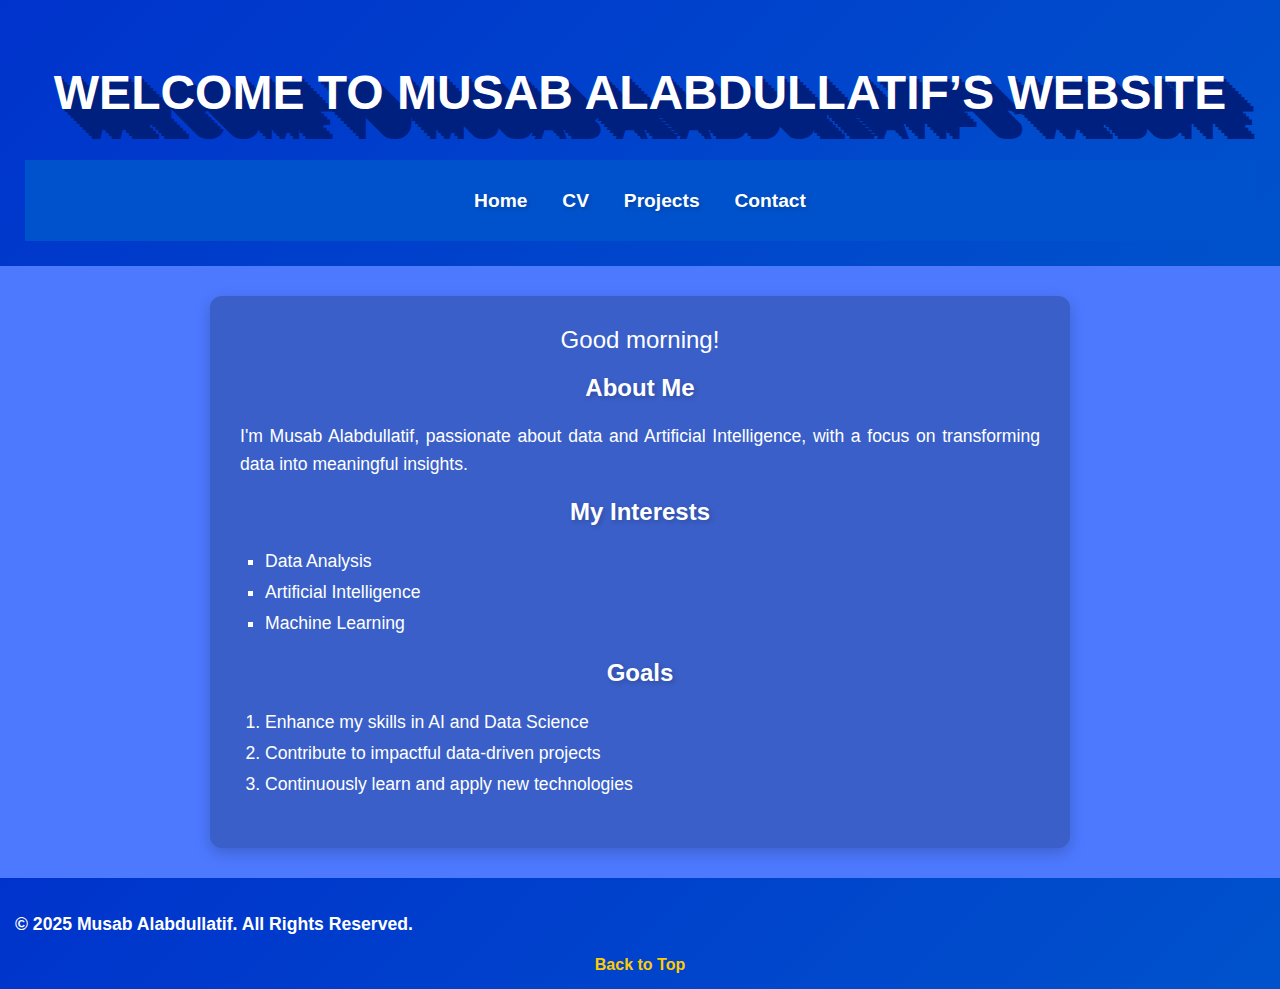
<file: index.html>
<!DOCTYPE html>
<html lang="en">
<head>
  <meta charset="UTF-8">
  <meta name="viewport" content="width=device-width, initial-scale=1.0">
  <title>Musab Alabdullatif - Homepage</title>
  <link rel="stylesheet" href="styles.css">
</head>
<body>
  <header>
    <h1 class="long-shadow">Welcome to Musab Alabdullatif’s Website</h1>
    <nav role="navigation">
      <ul>
        <li><a href="index.html">Home</a></li>
        <li><a href="cv.html">CV</a></li>
        <li><a href="projects.html">Projects</a></li>
        <li><a href="contact.html">Contact</a></li>
      </ul>
    </nav>
  </header>
  <main>
    <div id="greeting" style="font-size: 1.5rem; text-align: center; margin-bottom: 20px;"></div>
    
    <h2>About Me</h2>
    <p>I'm Musab Alabdullatif, passionate about data and Artificial Intelligence, with a focus on transforming data into meaningful insights.</p>

    <h2>My Interests</h2>
    <ul>
      <li>Data Analysis</li>
      <li>Artificial Intelligence</li>
      <li>Machine Learning</li>
    </ul>

    <h2>Goals</h2>
    <ol>
      <li>Enhance my skills in AI and Data Science</li>
      <li>Contribute to impactful data-driven projects</li>
      <li>Continuously learn and apply new technologies</li>
    </ol>
  </main>
  <footer>
    <p>&copy; 2025 Musab Alabdullatif. All Rights Reserved.</p>
    <a href="#top">Back to Top</a>
  </footer>

  <script src="scripts/index.js"></script>
</body>
</html>
</file>
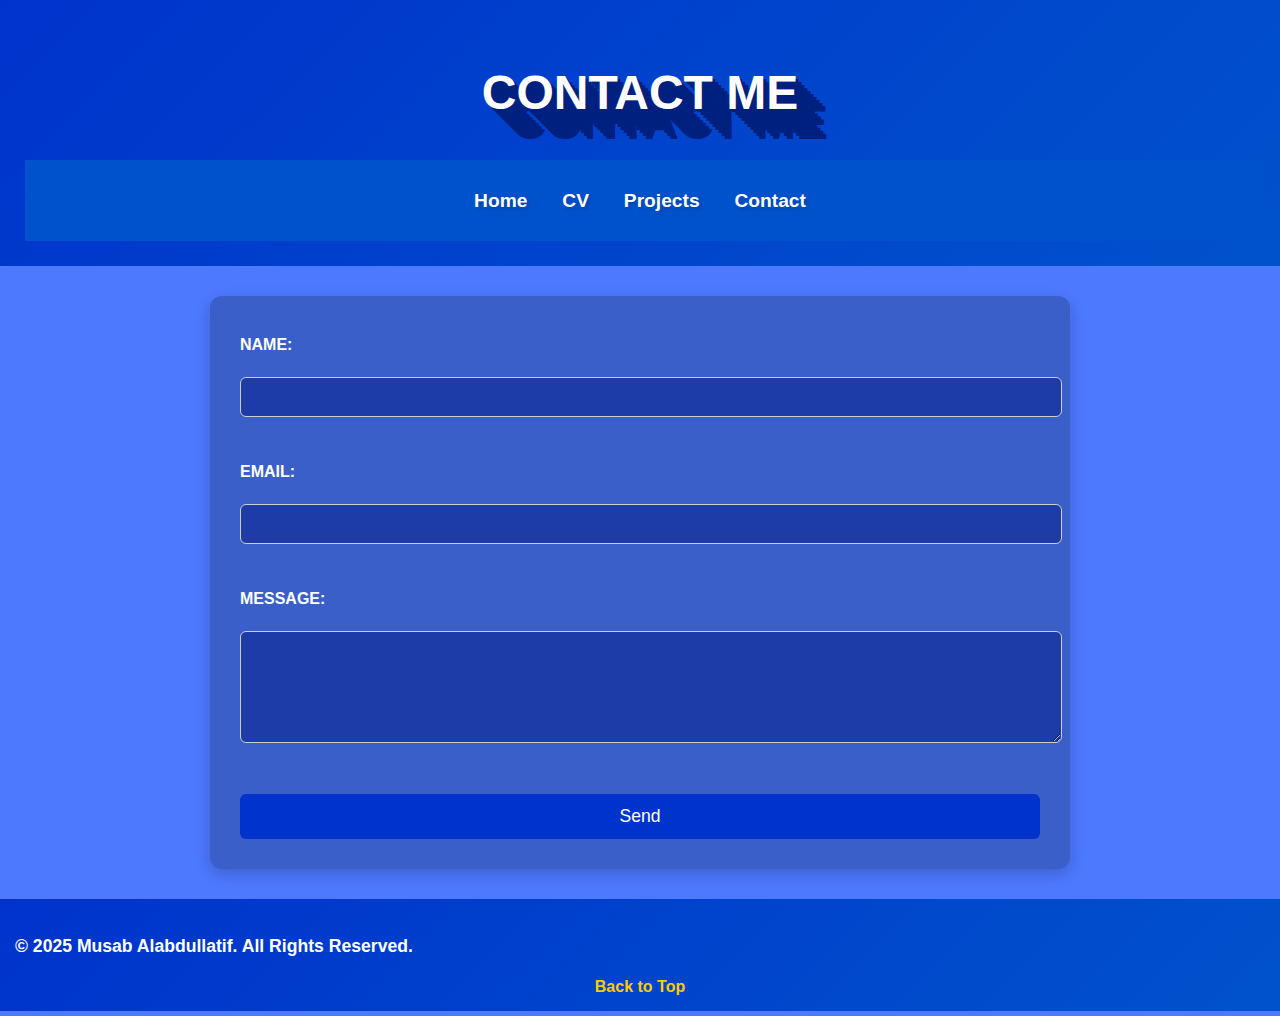
<file: Contact.html>
<!DOCTYPE html>
<html lang="en">
<head>
  <meta charset="UTF-8">
  <meta name="viewport" content="width=device-width, initial-scale=1.0">
  <title>Contact Musab Alabdullatif</title>
  <link rel="stylesheet" href="styles.css">
</head>
<body>
  <header>
    <h1 class="long-shadow">Contact Me</h1>
    <nav role="navigation">
      <ul>
        <li><a href="index.html">Home</a></li>
        <li><a href="cv.html">CV</a></li>
        <li><a href="projects.html">Projects</a></li>
        <li><a href="contact.html">Contact</a></li>
      </ul>
    </nav>
  </header>
  <main>
    <form id="contactForm" action="mailto:musabalabdullatif@gmail.com" method="post" enctype="text/plain">
      <label for="name">Name:</label><br>
      <input type="text" id="name" name="name" required>
      <span class="error" id="nameError"></span>
      <br><br>
      
      <label for="email">Email:</label><br>
      <input type="email" id="email" name="email" required>
      <span class="error" id="emailError"></span>
      <br><br>
      
      <label for="message">Message:</label><br>
      <textarea id="message" name="message" rows="5" required></textarea>
      <span class="error" id="messageError"></span>
      <br><br>
      
      <input type="submit" value="Send">
    </form>
  </main>
  <footer>
    <p>&copy; 2025 Musab Alabdullatif. All Rights Reserved.</p>
    <a href="#top">Back to Top</a>
  </footer>

  <script src="scripts/contact.js"></script>
</body>
</html>
</file>
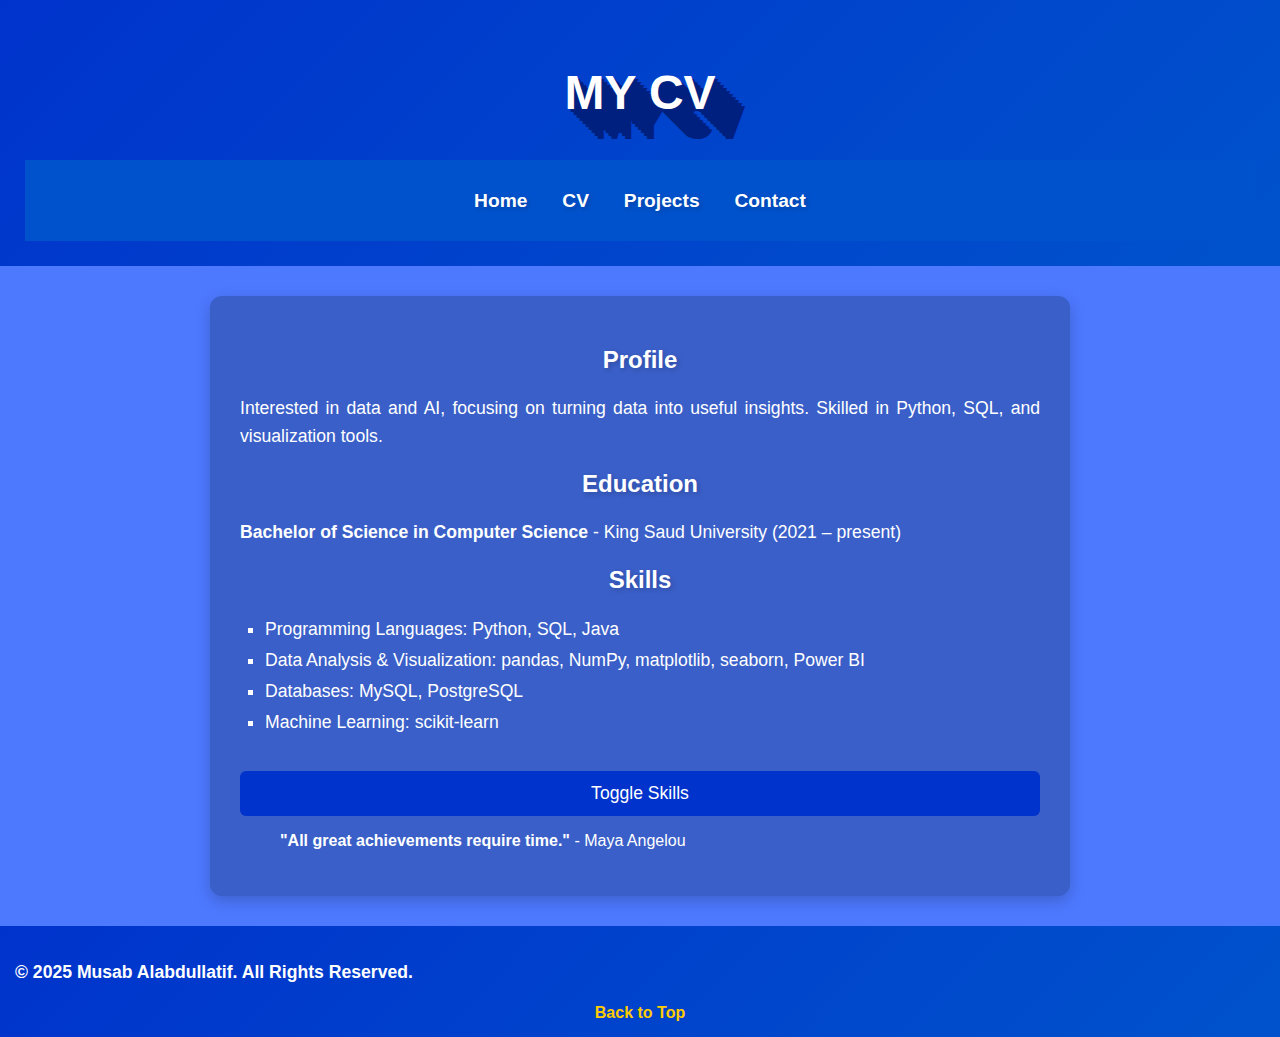
<file: cv.html>
<!DOCTYPE html>
<html lang="en">
<head>
  <meta charset="UTF-8">
  <meta name="viewport" content="width=device-width, initial-scale=1.0">
  <title>Musab Alabdullatif - CV</title>
  <link rel="stylesheet" href="styles.css">
</head>
<body>
  <header>
    <h1 class="long-shadow">My CV</h1>
    <nav role="navigation">
      <ul>
        <li><a href="index.html">Home</a></li>
        <li><a href="cv.html">CV</a></li>
        <li><a href="projects.html">Projects</a></li>
        <li><a href="contact.html">Contact</a></li>
      </ul>
    </nav>
  </header>
  <main>
    <section>
      <h2>Profile</h2>
      <article>
        <p>Interested in data and AI, focusing on turning data into useful insights. Skilled in Python, SQL, and visualization tools.</p>
      </article>
    </section>

    <section>
      <h2>Education</h2>
      <article>
        <p><strong>Bachelor of Science in Computer Science</strong> - King Saud University (2021 – present)</p>
      </article>
    </section>


    <section id="skillsSection">
      <h2>Skills</h2>
      <article>
        <ul>
          <li>Programming Languages: Python, SQL, Java</li>
          <li>Data Analysis & Visualization: pandas, NumPy, matplotlib, seaborn, Power BI</li>
          <li>Databases: MySQL, PostgreSQL</li>
          <li>Machine Learning: scikit-learn</li>
        </ul>
      </article>
    </section>
    <button id="toggleSkills">Toggle Skills</button>

    <blockquote>
      <strong>"All great achievements require time." </strong> - Maya Angelou
    </blockquote>
  </main>
  <footer>
    <p>&copy; 2025 Musab Alabdullatif. All Rights Reserved.</p>
    <a href="#top">Back to Top</a>
  </footer>

  <script src="scripts/cv.js"></script>
</body>
</html>
</file>
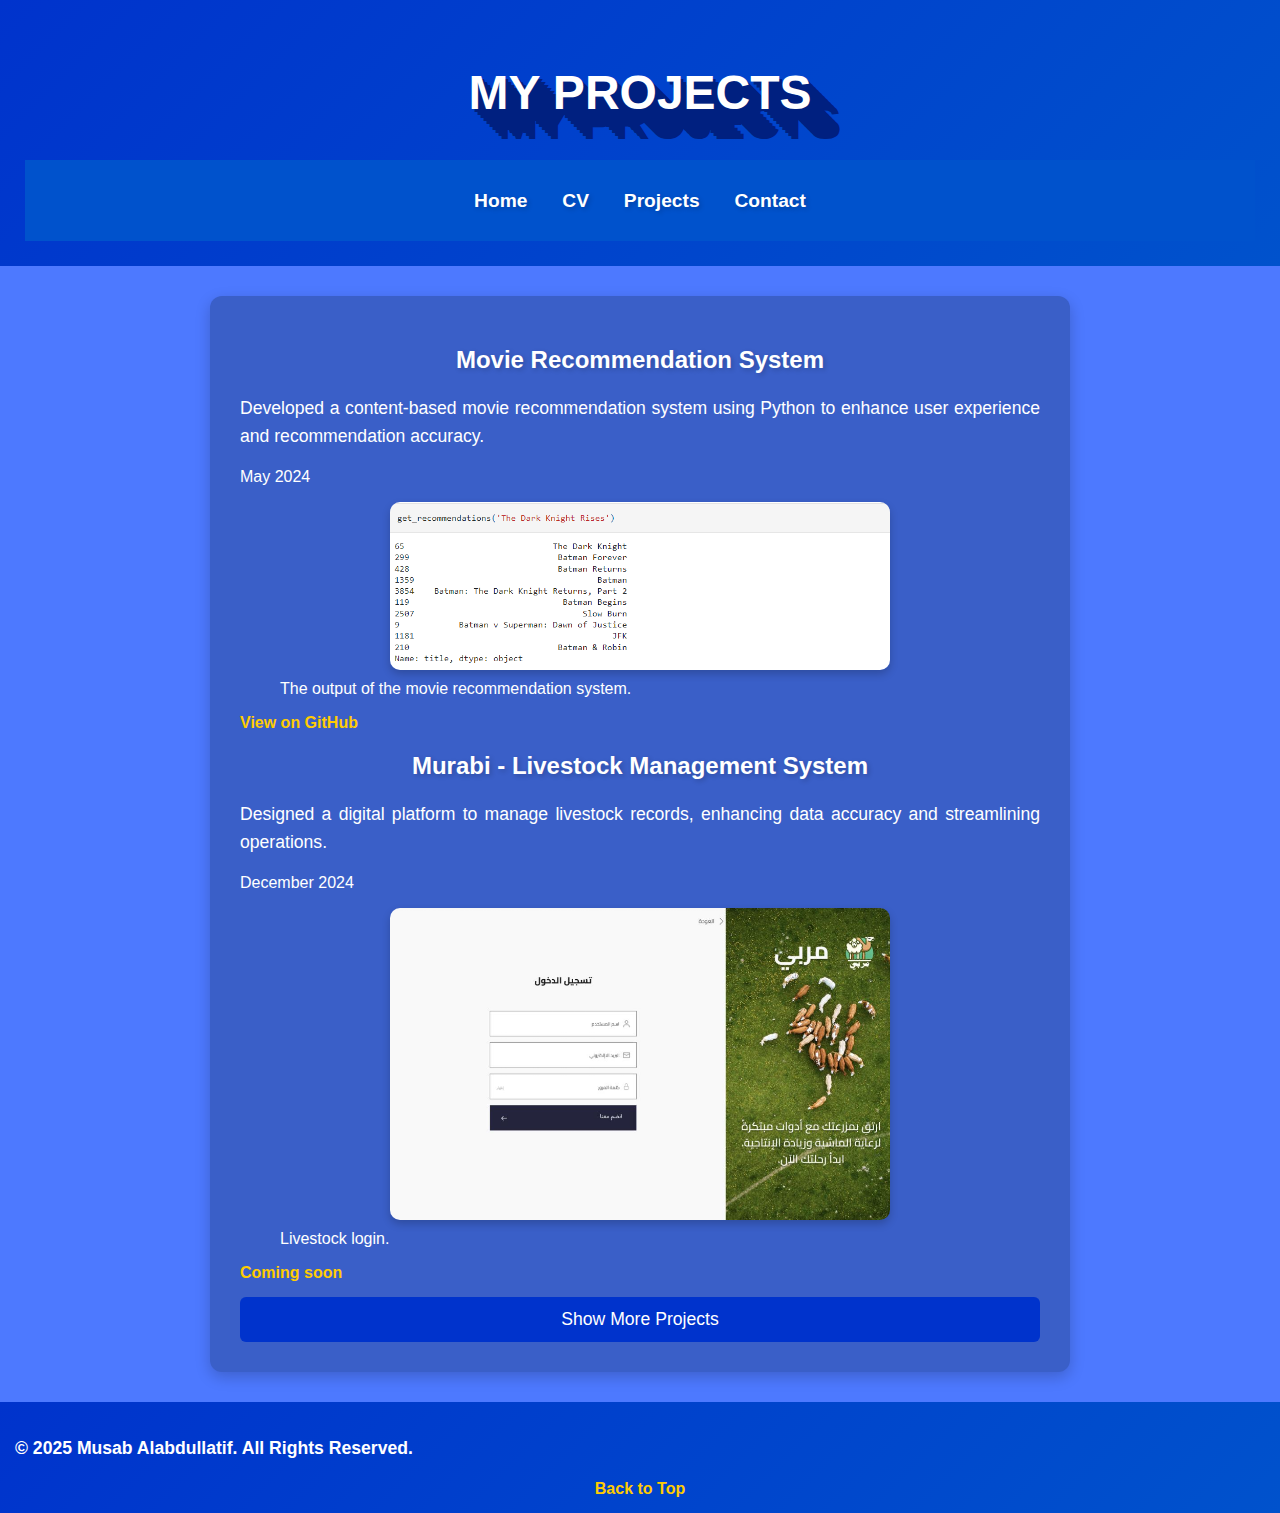
<file: Projects.html>
<!DOCTYPE html>
<html lang="en">
<head>
  <meta charset="UTF-8">
  <meta name="viewport" content="width=device-width, initial-scale=1.0">
  <title>Musab Alabdullatif - Projects</title>
  <link rel="stylesheet" href="styles.css">
</head>
<body>
  <header>
    <h1 class="long-shadow">My Projects</h1>
    <nav role="navigation">
      <ul>
        <li><a href="index.html">Home</a></li>
        <li><a href="cv.html">CV</a></li>
        <li><a href="projects.html">Projects</a></li>
        <li><a href="contact.html">Contact</a></li>
      </ul>
    </nav>
  </header>
  <main>
    <article>
      <h2>Movie Recommendation System</h2>
      <p>Developed a content-based movie recommendation system using Python to enhance user experience and recommendation accuracy.</p>
      <time datetime="2024-05">May 2024</time>
      <figure>
        <img src="image2.png" alt="Movie Recommendation System Screenshot">
        <figcaption>The output of the movie recommendation system.</figcaption>
      </figure>
      <a href="https://github.com/MUSAB10000/Movie-Recommendation-System-Data-Analysis-and-Preprocessing">View on GitHub</a>
    </article>

    <article>
      <h2>Murabi - Livestock Management System</h2>
      <p>Designed a digital platform to manage livestock records, enhancing data accuracy and streamlining operations.</p>
      <time datetime="2024-12">December 2024</time>
      <figure>
        <img src="murabi.png" alt="Murabi System Screenshot">
        <figcaption>Livestock login.</figcaption>
      </figure>
      <a href="coming">Coming soon</a>
    </article>
    
    <button id="showMoreProjects">Show More Projects</button>
  </main>
  <footer>
    <p>&copy; 2025 Musab Alabdullatif. All Rights Reserved.</p>
    <a href="#top">Back to Top</a>
  </footer>
  <script src="scripts/projects.js"></script>

</html>
</file>
<file: styles.css>
body {
    font-family: Arial, sans-serif;
    margin: 0;
    padding: 0;
    background-color: #4d79ff; 
}
header {
    background: linear-gradient(135deg, #0033cc, #0052cc);
    color: white;
    padding: 25px;
    text-align: center;
    font-size: 1.5rem;
    font-weight: bold;
    text-shadow: 2px 2px 5px rgba(0, 0, 0, 0.2);

}
.long-shadow {
    font-size: 3rem;       
    font-weight: bold;
    text-transform: uppercase;
    color: #fff;
    position: relative;
    text-align: center;
    margin: 40px 0;
      text-shadow:
      3px 3px 0 #002080,
      6px 6px 0 #002080,
      9px 9px 0 #002080,
      12px 12px 0 #002080,
      15px 15px 0 #002080,
      18px 18px 0 #002080,
      21px 21px 0 #002080,
      24px 24px 0 #002080,
      27px 27px 0 #002080,
      30px 30px 0 #002080;
  }
  

nav {
    background-color: #0052cc;
    padding: 12px 0;
}

nav ul {
    list-style-type: none;
    padding: 0;
    text-align: center;
}

nav ul li {
    display: inline;
    margin: 0 15px;
}

nav ul li a {
    text-decoration: none;
    color: white;
    font-weight: bold;
    transition: color 0.3s;
    font-size: 1.2rem;
}

nav ul li a:hover {
    color: #ffcc00;
}


main {
    max-width: 800px;
    margin: 30px auto;
    padding: 30px;
    background-color: #3a5fc8; 
    border-radius: 12px;
    box-shadow: 0 5px 15px rgba(0, 0, 0, 0.2);
    color: white;
}

h1, h2 {
    text-align: center;
    text-shadow: 2px 2px 5px rgba(0, 0, 0, 0.2);
    text-transform: capitalize;
    text-shadow: 2px 2px 5px rgba(0, 0, 0, 0.2);

}

p {
    font-size: 1.1rem;
    text-align: justify;
    line-height: 1.6;
}

a[href*="github"], a[href*="coming"]{
    color: #ffcc00;
    font-weight: bold;
    text-decoration: none;
}

a[href*="github"]:hover, a[href*="coming"]:hover{
    color: #ffd633;
    text-decoration: underline;
}


img {
    width: 100%;
    max-width: 500px;
    height: auto;
    display: block;
    margin: 10px auto;
    border-radius: 10px;
    box-shadow: 0 4px 8px rgba(0, 0, 0, 0.2);
}


form {
    display: flex;
    flex-direction: column;
}

label {
    font-weight: bold;
    margin-top: 10px;
    text-transform: uppercase;
}

input, textarea {
    width: 100%;
    padding: 10px;
    margin-top: 5px;
    border: 1px solid #ccc;
    border-radius: 6px;
    background-color: #1e3ca8;
    color: white;
    font-size: 1rem;
}

input[type="submit"] {
    background-color: #0033cc;
    color: white;
    padding: 12px;
    margin-top: 15px;
    border: none;
    cursor: pointer;
    transition: background 0.3s, transform 0.2s;
    font-size: 1.1rem;
}

input[type="submit"]:hover {
    background-color: #ffcc00;
    color: black;
    transform: scale(1.05);
}

ul, ol {
    padding-left: 25px;
    font-size: 1.1rem;
}

ul li {
    list-style-type: square;
    padding: 5px 0;
}

ol li {
    list-style-type: decimal;
    padding: 5px 0;
}

dl {
    margin: 15px 0;
}

dt {
    font-weight: bold;
    text-transform: capitalize;
}

dd {
    margin-left: 25px;
}


footer {
    text-align: center;
    background: linear-gradient(135deg, #0033cc, #0052cc);
    color: white;
    padding: 15px;
    font-size: 1rem;
    font-weight: bold;
}

footer a {
    color: #ffcc00;
    text-decoration: none;
}

footer a:hover {
    text-decoration: underline;
}

.highlight {
    background-color: yellow;
    font-weight: bold;
    color: black;
}

#intro {
    font-size: 1.3rem;
    color: #dfe6ff;
}
.error {
    color: #ffcc00;
    font-size: 0.9rem;
    margin-left: 5px;
  }
button,
input[type="submit"] {
  background-color: #0033cc;   
  color: white;
  padding: 12px;
  margin-top: 15px;
  border: none;
  border-radius: 6px;          
  cursor: pointer;
  transition: background 0.3s, transform 0.2s;
  font-size: 1.1rem;
  width: 100%;                 
}

button:hover,
input[type="submit"]:hover {
  background-color: #ffcc00;  
  color: black;
  transform: scale(1.05);     
}
</file>
